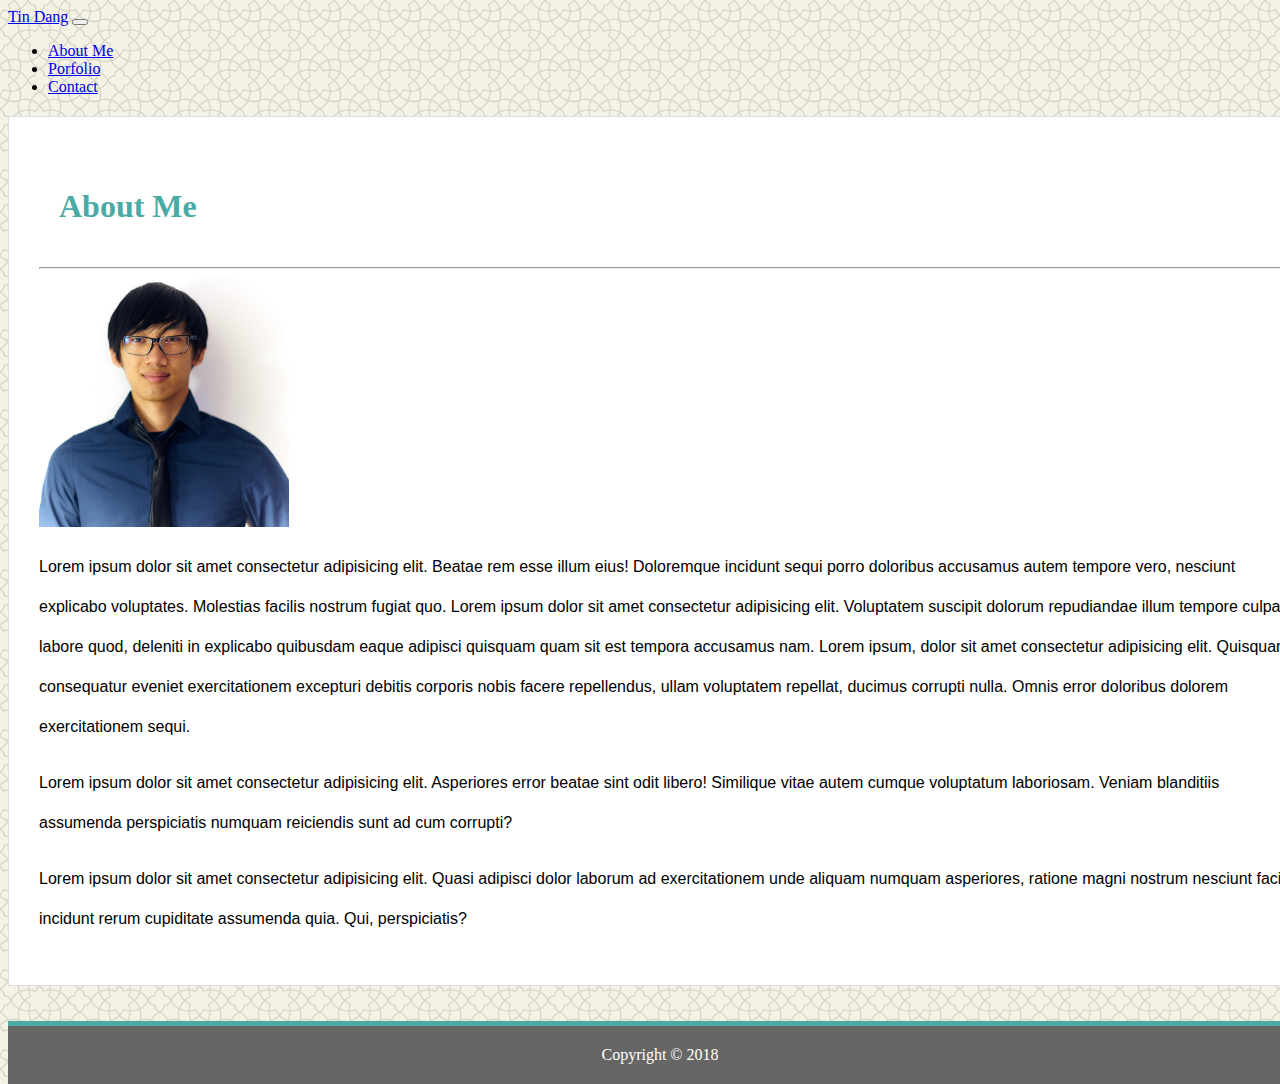
<file: index.html>
<!DOCTYPE html>
<html lang="en-us">

<head>
    <meta charset="utf-8" />
    <title>Portfolio</title>
    <link rel="stylesheet" href="https://stackpath.bootstrapcdn.com/bootstrap/4.1.2/css/bootstrap.min.css" integrity="sha384-Smlep5jCw/wG7hdkwQ/Z5nLIefveQRIY9nfy6xoR1uRYBtpZgI6339F5dgvm/e9B"
        crossorigin="anonymous">
    <link rel="stylesheet" href="assets/css/style.css">
</head>

<body>
    <header>
        <nav class="container navbar navbar-expand-lg navbar-light bg-light">
            <!-- Added a container class to restrict the nav bar to match the content alignment-->
            <a class="navbar-brand" href="#">Tin Dang</a>
            <button class="navbar-toggler" type="button" data-toggle="collapse" data-target="#navbarSupportedContent" aria-controls="navbarSupportedContent"
                aria-expanded="false" aria-label="Toggle navigation">
                <span class="navbar-toggler-icon"></span>
            </button>

            <div class="collapse navbar-collapse" id="navbarSupportedContent">
                <ul class="navbar-nav mr-auto">
                    <li class="nav-item">
                        <a class="nav-link" href="index.html">About Me</a>
                    </li>
                    <li class="nav-item">
                        <a class="nav-link" href="portfolio.html">Porfolio</a>
                    </li>
                    <li class="nav-item">
                        <a class="nav-link" href="contact.html">Contact</a>
                    </li>
                </ul>
            </div>
        </nav>
    </header>

    <div class="container" id="maincontent">
        <section class="main-section" id="portfoliobox">
            <!--made so white box can be contained-->
            <div class="row">
                <div class="col-md-12">
                    <h1>About Me</h1>
                </div>
                <!--Only 1 column content in my row-->
            </div>
            <hr>
            <!--row 1-->

            <div class="row">

                <div class="col-md-3">
                    <img class="img img-thumbnail" src="assets/images/profile.jpg" alt="Bio-Photo">
                </div>
                <!--img goes here-->
                <!--Should take space for 1/4 the grid-->

                <div class="col-md-9">

                    <p>Lorem ipsum dolor sit amet consectetur adipisicing elit. Beatae rem esse illum eius! Doloremque incidunt
                        sequi porro doloribus accusamus autem tempore vero, nesciunt explicabo voluptates. Molestias facilis
                        nostrum fugiat quo. Lorem ipsum dolor sit amet consectetur adipisicing elit. Voluptatem suscipit
                        dolorum repudiandae illum tempore culpa labore quod, deleniti in explicabo quibusdam eaque adipisci
                        quisquam quam sit est tempora accusamus nam. Lorem ipsum, dolor sit amet consectetur adipisicing
                        elit. Quisquam consequatur eveniet exercitationem excepturi debitis corporis nobis facere repellendus,
                        ullam voluptatem repellat, ducimus corrupti nulla. Omnis error doloribus dolorem exercitationem sequi.
                    </p>
                    <!-- First part of the paragraph text-->

                </div>
                <!--Take the rest of the space of the 12 grid-->
            </div>
            <!--row 2-->

            <div class="row">
                <div class="col-md-12">
                    <p>Lorem ipsum dolor sit amet consectetur adipisicing elit. Asperiores error beatae sint odit libero! Similique
                        vitae autem cumque voluptatum laboriosam. Veniam blanditiis assumenda perspiciatis numquam reiciendis
                        sunt ad cum corrupti?
                    </p>
                    <!--Second Paragraph-->
                </div>
                <!--Takes a full row-->


            </div>
            <!--row 3-->

            <div class="row">
                <div class="col-md-12">
                    <p>Lorem ipsum dolor sit amet consectetur adipisicing elit. Quasi adipisci dolor laborum ad exercitationem
                        unde aliquam numquam asperiores, ratione magni nostrum nesciunt facilis incidunt rerum cupiditate
                        assumenda quia. Qui, perspiciatis?
                    </p>
                    <!--Last Paragraph-->
                </div>
                <!--Also takes a full row-->


            </div>
            <!--row 4-->
        </section>
    </div>

    <!--container to hold all my rows-->


    <footer>
        <div>
            Copyright &copy; 2018
        </div>
    </footer>
</body>

</html>
</file>
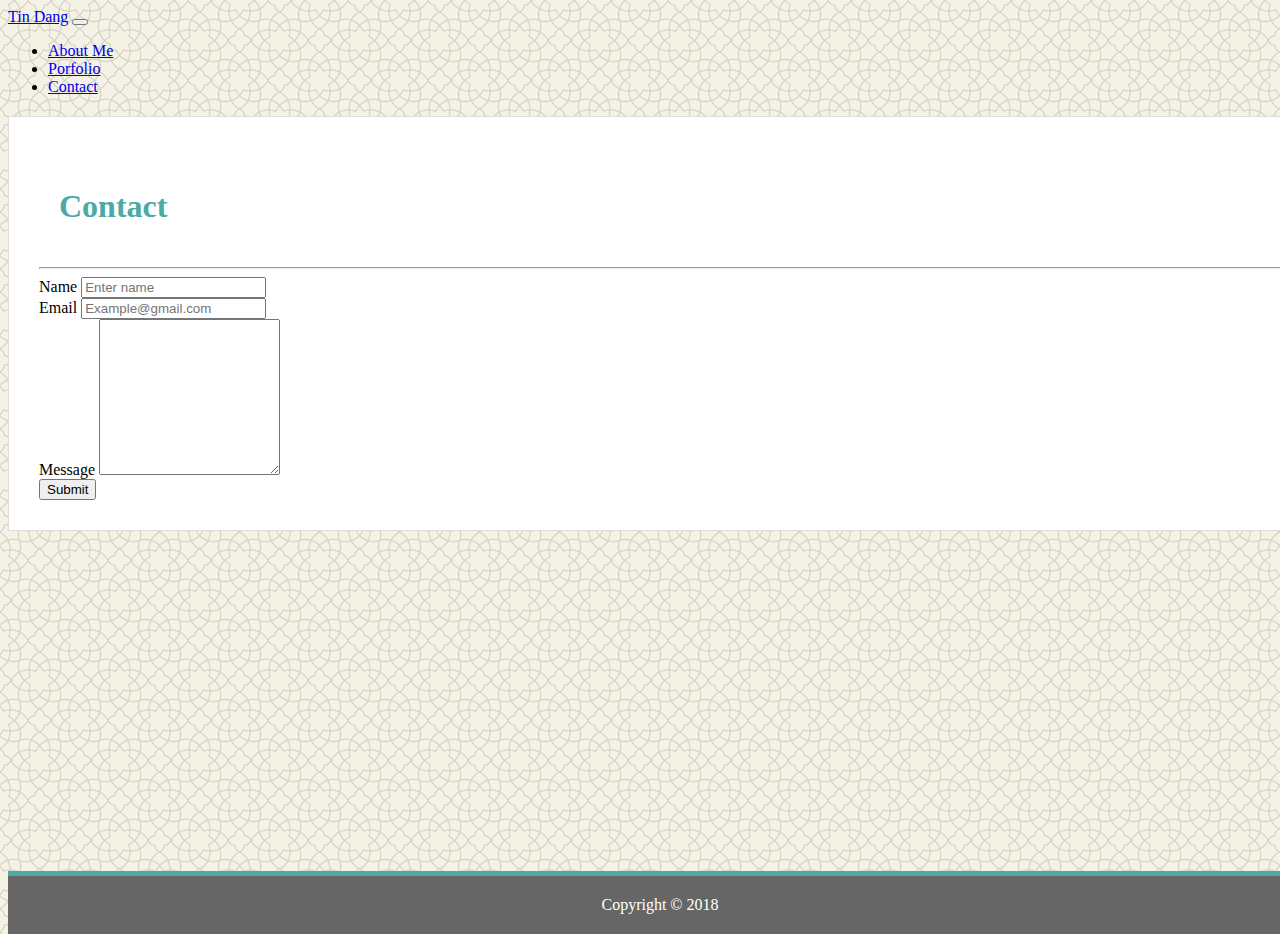
<file: contact.html>
<!DOCTYPE html>
<html lang="en-us">

<head>
    <meta charset="utf-8" />
    <title>About Me</title>
    <link rel="stylesheet" href="https://stackpath.bootstrapcdn.com/bootstrap/4.1.2/css/bootstrap.min.css" integrity="sha384-Smlep5jCw/wG7hdkwQ/Z5nLIefveQRIY9nfy6xoR1uRYBtpZgI6339F5dgvm/e9B"
        crossorigin="anonymous">
    <link rel="stylesheet" href="assets/css/style.css">
    <!--My file just to color and use typography in my webpage-->
</head>

<body>
    <header>
        <nav class="container navbar navbar-expand-lg navbar-light bg-light">
            <!-- Added a container class to restrict the nav bar to match the content alignment-->
            <a class="navbar-brand" href="#">Tin Dang</a>
            <button class="navbar-toggler" type="button" data-toggle="collapse" data-target="#navbarSupportedContent" aria-controls="navbarSupportedContent"
                aria-expanded="false" aria-label="Toggle navigation">
                <span class="navbar-toggler-icon"></span>
            </button>

            <div class="collapse navbar-collapse" id="navbarSupportedContent">
                <ul class="navbar-nav mr-auto">
                    <li class="nav-item">
                        <a class="nav-link" href="index.html">About Me</a>
                    </li>
                    <li class="nav-item">
                        <a class="nav-link" href="portfolio.html">Porfolio</a>
                    </li>
                    <li class="nav-item">
                        <a class="nav-link" href="contact.html">Contact</a>
                    </li>
                </ul>
            </div>
        </nav>
    </header>

    <div class="container" id="maincontent">
        <section class="main-section" id="porfoliobox">
        <div class="row">
            <div class="col-md-12">
                <h1>Contact</h1>
            </div>
            <!--Only 1 content in my row-->
        </div>
        <hr>
        <!--row 1-->

        <div class="row">
            <div class="col-md-12">
                <form>
                    <div class="form-group">
                        <label for="InputName1">Name</label>
                        <input type="name" class="form-control" id="InputName1" aria-describedby="nameHelp" placeholder="Enter name">
                    </div>
                    <!--Enter Name Here-->
                    <div class="form-group">
                        <label for="InputEmail1">Email</label>
                        <input type="Email" class="form-control" id="InputEmail1" placeholder="Example@gmail.com">
                    </div>
                    <!--Enter Email Here-->
                    <div class="form-group">
                        <label for="Message"> Message</label>
                        <textarea class="form-control" id="Message" rows="10"></textarea>
                    </div>
                    <!--Message Area-->
                    <button type="submit" class="btn btn-primary">Submit</button>
                </form>
            </div>
        </div>
        <!--row 2-->
        </section>
    </div>
    <!--container to hold all my rows-->

    <footer>
        <div>
            Copyright &copy; 2018
        </div>
    </footer>
</body>

</html>
</file>
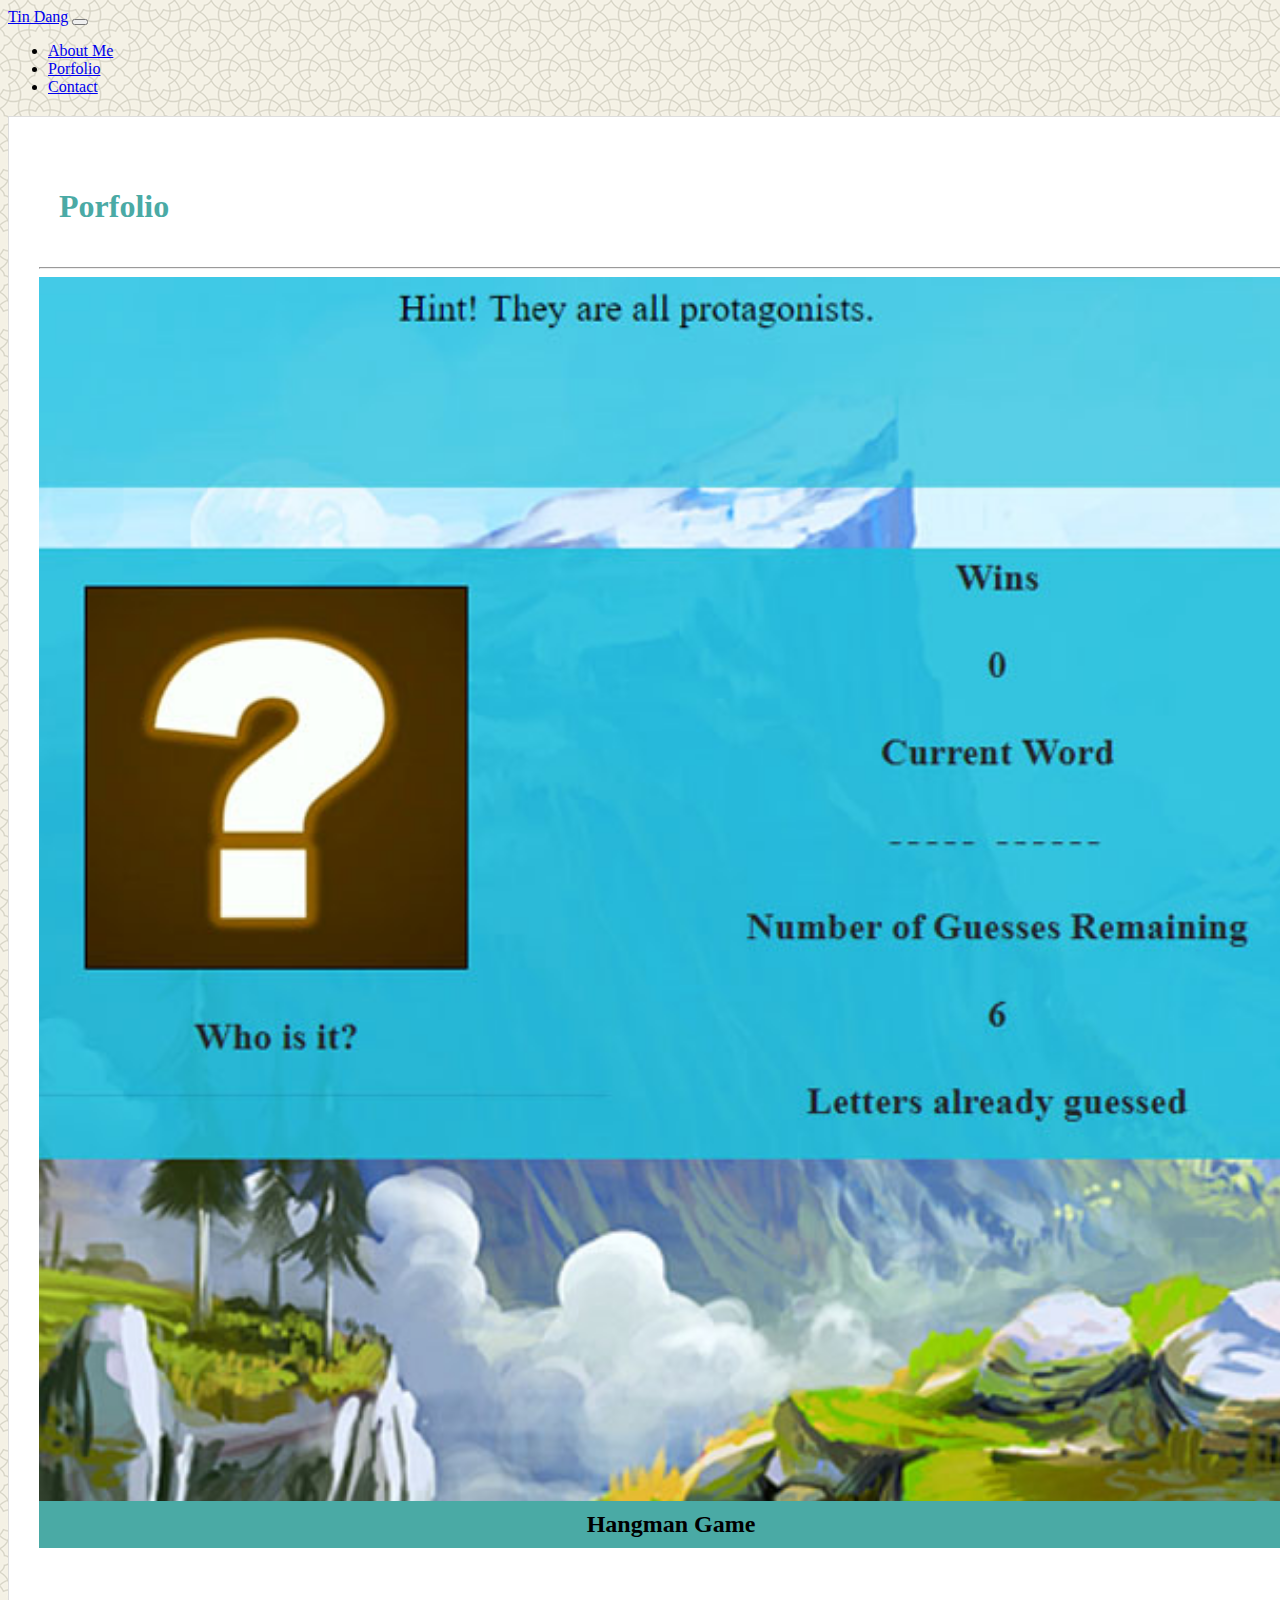
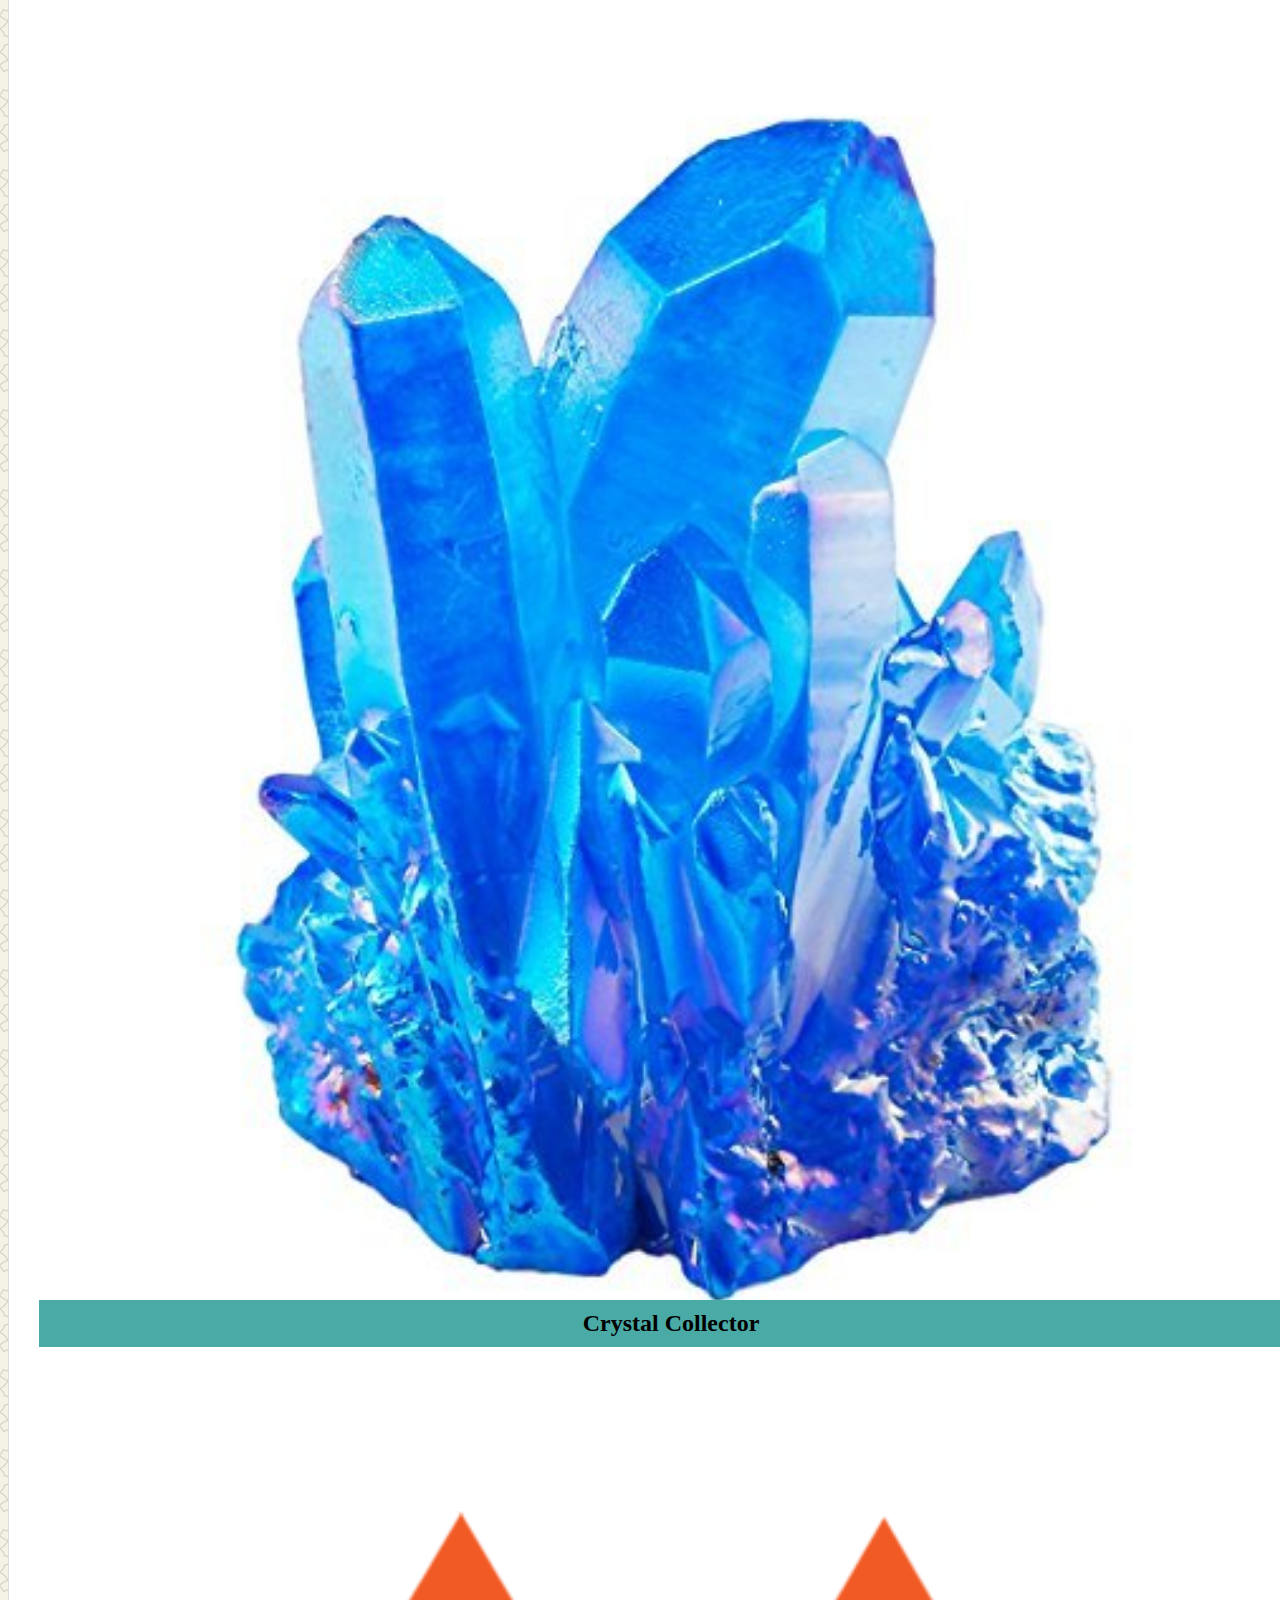
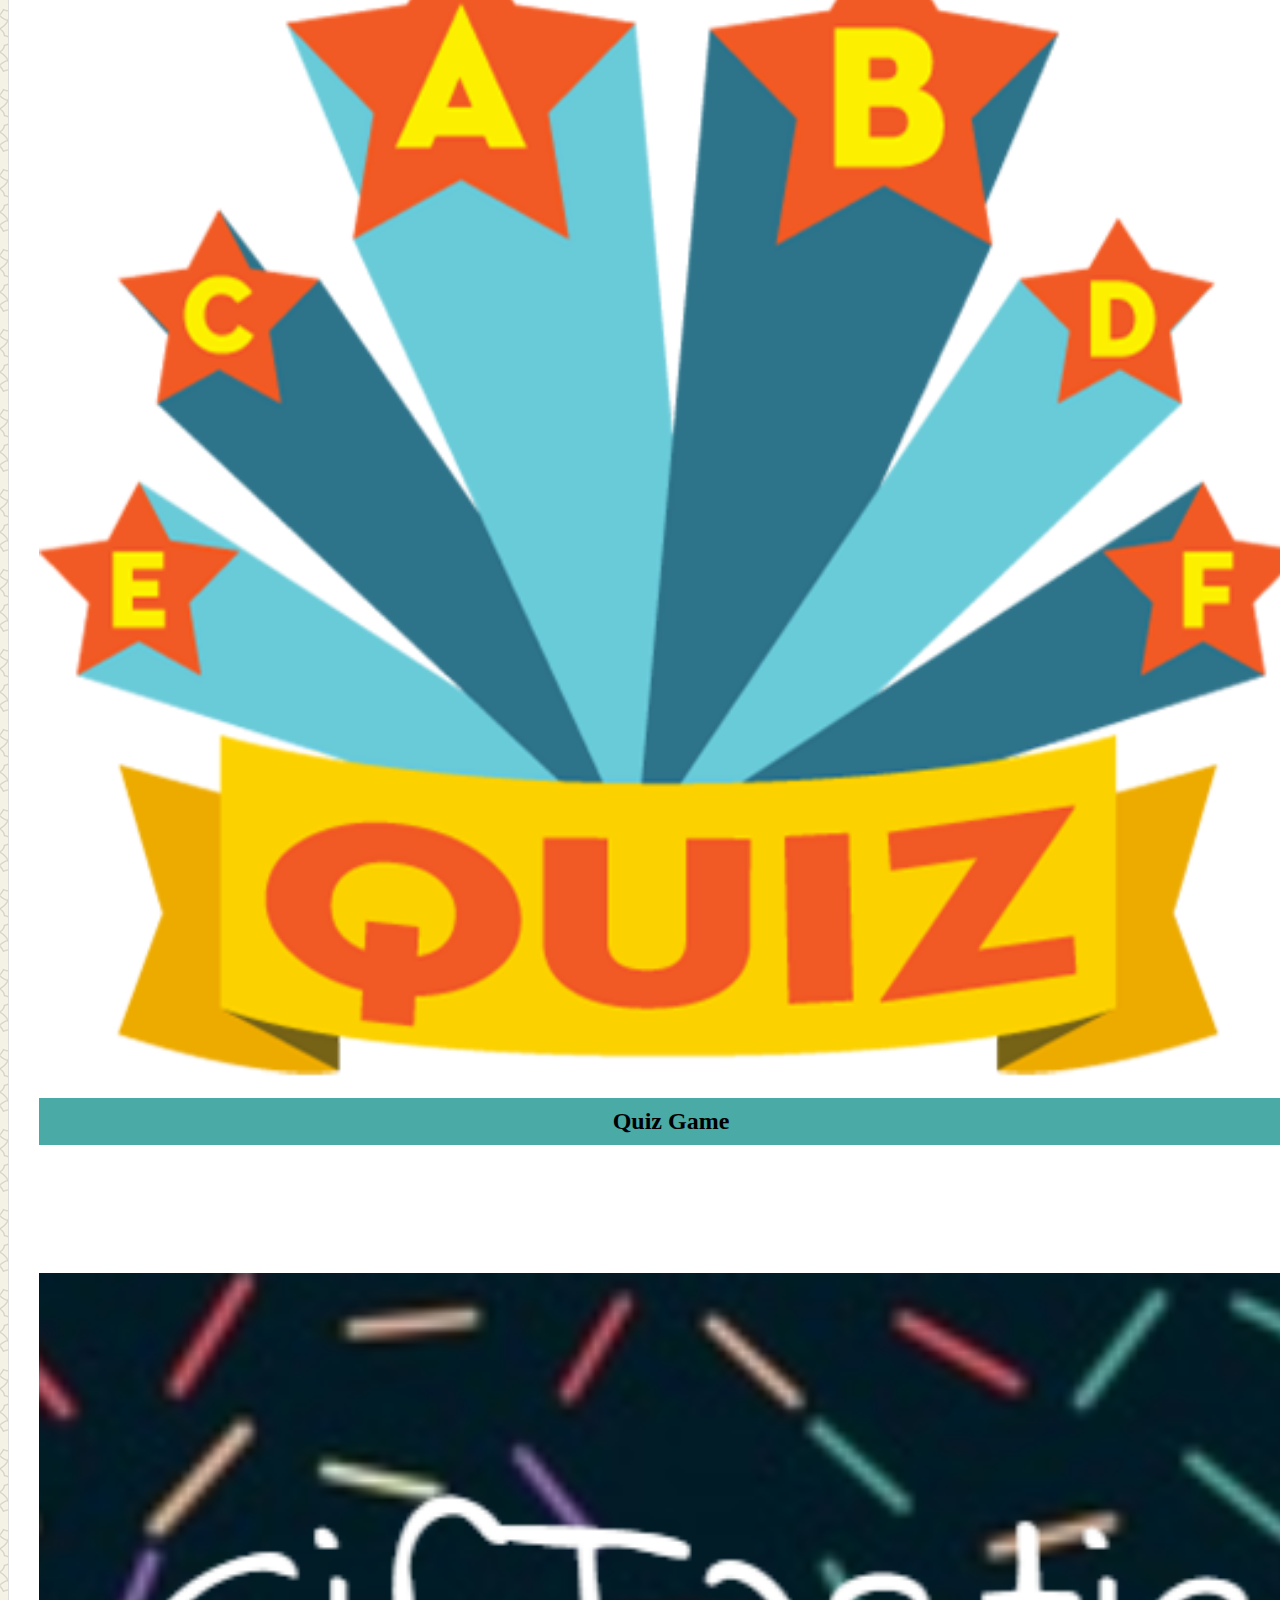
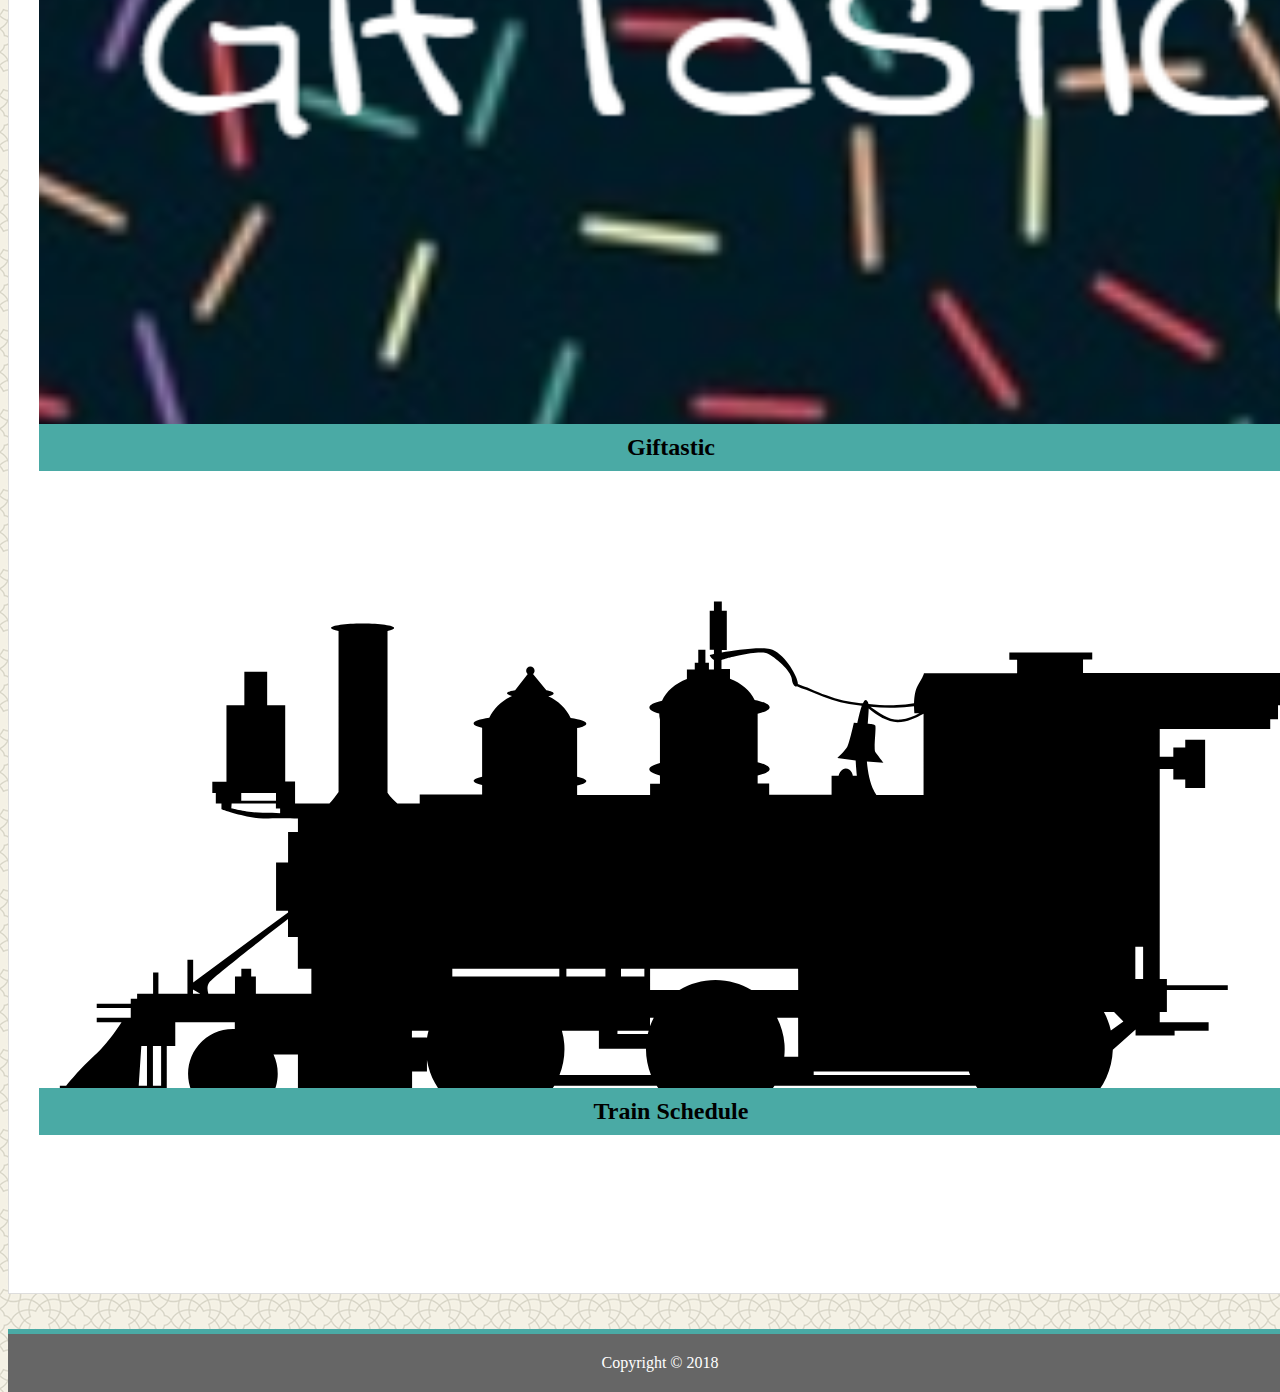
<file: portfolio.html>
<!DOCTYPE html>
<html lang="en-us">

<head>
    <meta charset="utf-8" />
    <title>Portfolio</title>
    <link rel="stylesheet" href="https://stackpath.bootstrapcdn.com/bootstrap/4.1.2/css/bootstrap.min.css" integrity="sha384-Smlep5jCw/wG7hdkwQ/Z5nLIefveQRIY9nfy6xoR1uRYBtpZgI6339F5dgvm/e9B"
        crossorigin="anonymous">
    <link rel="stylesheet" href="assets/css/style.css">
</head>

<body>
    <header>
        <nav class="container navbar navbar-expand-lg navbar-light bg-light">
            <!-- Added a container class to restrict the nav bar to match the content alignment-->
            <a class="navbar-brand" href="#">Tin Dang</a>
            <button class="navbar-toggler" type="button" data-toggle="collapse" data-target="#navbarSupportedContent" aria-controls="navbarSupportedContent"
                aria-expanded="false" aria-label="Toggle navigation">
                <span class="navbar-toggler-icon"></span>
            </button>

            <div class="collapse navbar-collapse" id="navbarSupportedContent">
                <ul class="navbar-nav mr-auto">
                    <li class="nav-item">
                        <a class="nav-link" href="index.html">About Me</a>
                    </li>
                    <li class="nav-item">
                        <a class="nav-link" href="portfolio.html">Porfolio</a>
                    </li>
                    <li class="nav-item">
                        <a class="nav-link" href="contact.html">Contact</a>
                    </li>
                </ul>
            </div>
        </nav>
    </header>

    <div class="container" id="maincontent">
        <section class="main-section" id="portfoliobox">
            <!--made so white box can be contained-->
            <div class="row">
                <div class="col-md-12">
                    <h1>Porfolio</h1>
                </div>
                <!--Only 1 column content in my row-->
            </div>
            <hr>
            <!--row 1-->

            <div class="row">

                <div class="col-md-4 project">
                   <a href="https://tintdang.github.io/Word-Guess-Game/"> <img class="img img-thumbnail portfolioimg" src="assets/images/hangman.jpg" alt="hangman thumbnail"></a>
                    <h4>Hangman Game</h4>
                </div>
                <!--First Project Photo-->
                <!--Should take space for 1/3 the grid-->

                <div class="col-md-4 project">
                    <a href="https://tintdang.github.io/unit-4-game/"> <img class="img img-thumbnail portfolioimg" src="assets/images/blue.jpg" alt="Crystal Collector"></a>
                    <h4>Crystal Collector</h4>
                    <!-- Second Project Photo-->

                </div>

            </div>
            <!--row 2-->

            <div class="row">
                <div class="col-md-4 project"> <!--project makes the image 100% so that the textbox can fit and auto size with the img files-->
                   <a href="https://tintdang.github.io/TriviaGame/"> <img class="img img-thumbnail portfolioimg" src="assets/images/trivia.jpeg" alt="trivia"></a>
                    <h4>Quiz Game</h4>
                    <!--Third Project Photo-->
                </div>
                <div class="col-md-4 project">
                <a href="https://tintdang.github.io/GifTastic/"><img class="img img-thumbnail portfolioimg" src="assets/images/giftastic.PNG" alt="Bio-Photo"></a>
                <h4>Giftastic</h4>
                <!-- Fourth Project Photo-->
            </div>
            
            
        </div>
        <!--row 3-->
        
        <div class="row">
            <div class="col-md-4 project">
                    <a href="https://tintdang.github.io/trainSchedule/"><img class="img img-thumbnail portfolioimg" src="assets/images/blacktrain.svg" alt="Bio-Photo"></a>
                    <h4>Train Schedule</h4>
                    <!--Last Project Photo-->
                </div>

            </div>
            <!--row 4-->
        </section>
    </div>

    <!--container to hold all my rows-->


    <footer>
        <div>
            Copyright &copy; 2018
        </div>
    </footer>
</body>

</html>
</file>
<file: assets/css/style.css>
html,
body {
    height: 100%;
}

body {
    background-image: url(../images/oriental.png);
}

h1 {
    font-size: 2em;
    font-weight: bold;
    padding: 20px;
    color: #4aaaa5;

}

p {
    line-height: 2.5em;
    font-family: Arial, 'Helvetica Neue', Helvetica, sans-serif;
}

img {
    width: 250px;
}

#portfoliobox {
    margin-bottom: 50px;
} /* to push the bottom border box away from footer */

.portfolioimg {
    margin-bottom: 20px;
} /*pushes the portfolio imgs away from each other*/

#maincontent {
    margin-top: 20px;
    height: auto !important;
    min-height: calc(100vh - 130px);
    padding: 0px;
    margin-bottom: -15px; /*to fit on screen and push footer*/
}

.main-section {
    width: 100%;
    padding: 30px;
    background-color: #fff;
    border: 1px solid #ddd;
}

.project img {
    width: 100%;
}

h4 {
    font-size: 1.5rem;
    background: #4aaaa5;
    padding: 10px;
    position: relative;
    bottom: 96px;
    text-align: center;
} /*giving portfolio name boxes a property to fit*/

footer {
    padding: 20px;
    background: #666666;
    width: 100%;
    text-align: center;
    border-top: 5px solid #4aaaa5;
    color: white;

}
/* moves the nav-bar to the right */
</file>
